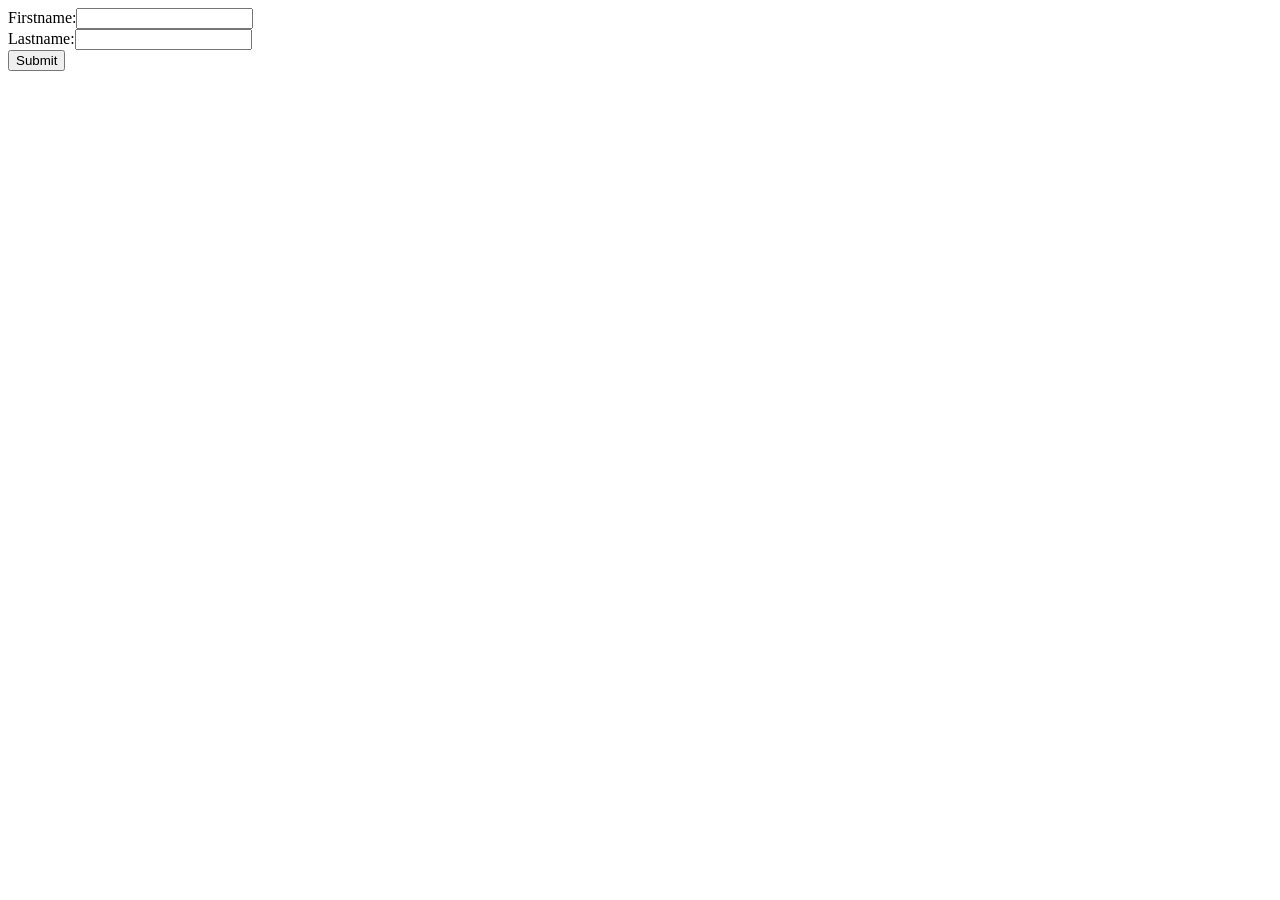
<file: CH5/index.html>
<!DOCTYPE html>
<html lang="en">
<head>
    <meta charset="UTF-8">
    <meta name="viewport" content="width=(), initial-scale=1.0">
    <title>Document</title>
</head>
<body>
    <form action="/process" method="get">
        Firstname:<input type="text" name="fname"/><br>
        Lastname:<input type="text" name="lname"/><br>
        <input type="submit">
    </form>
</body>
</html>
</file>
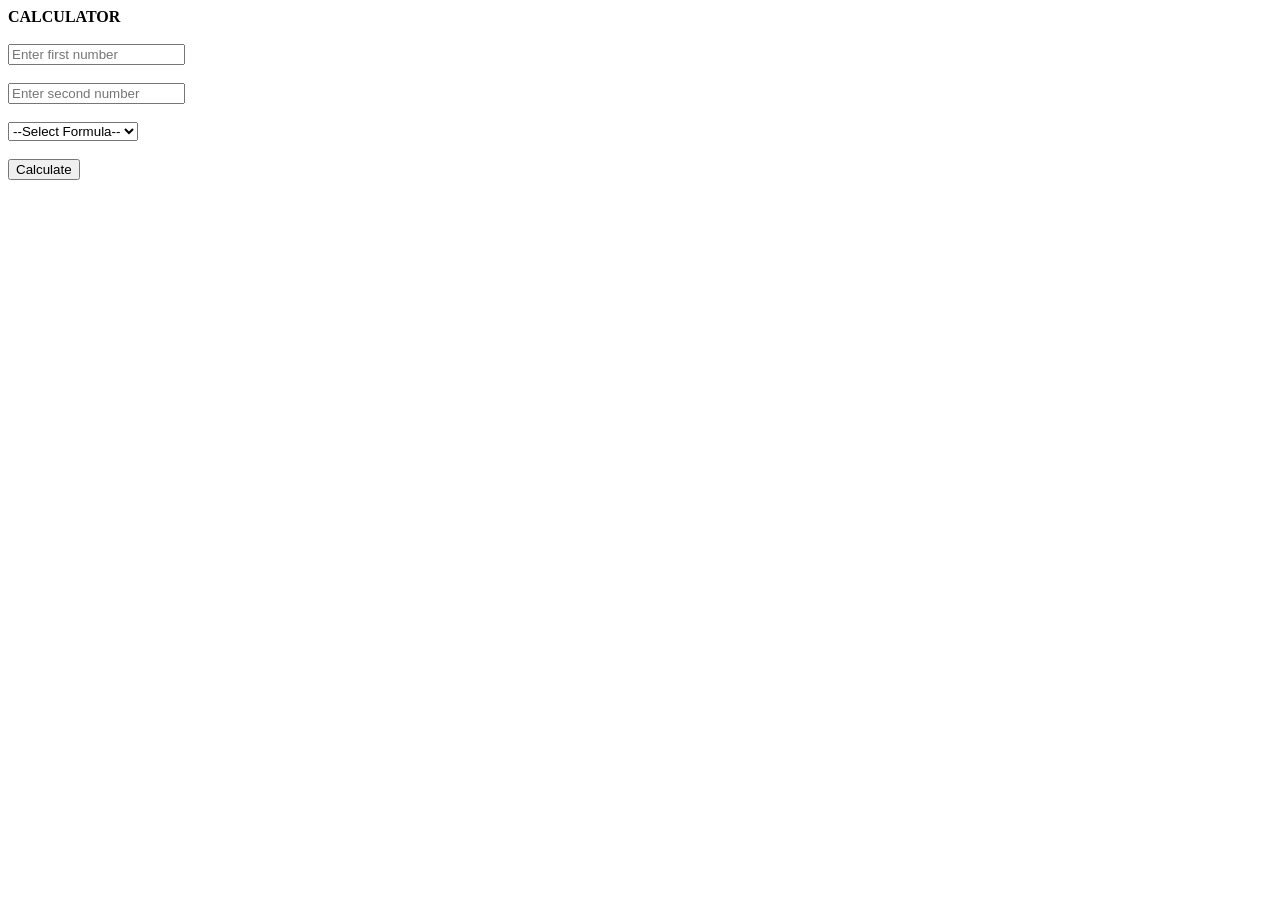
<file: CH5/3.html>
<html>
    <head><b>CALCULATOR</b></head><br><br>
    <body>
        <form action="/calc" method="get">
            <input type="number" name="num1" placeholder="Enter first number"><br><br>
            <input type="number" name="num2" placeholder="Enter second number"><br><br>
            
            <select name="formula">
                <option value="none">--Select Formula--</option>
                <option value="add">Add</option>
                <option value="sub">Subtract</option>
                <option value="mul">Multiply</option>
                <option value="div">Divide</option>
            </select><br><br>
            
            <button type="submit">Calculate</button>
        </form>
    </body>
</html>
</file>
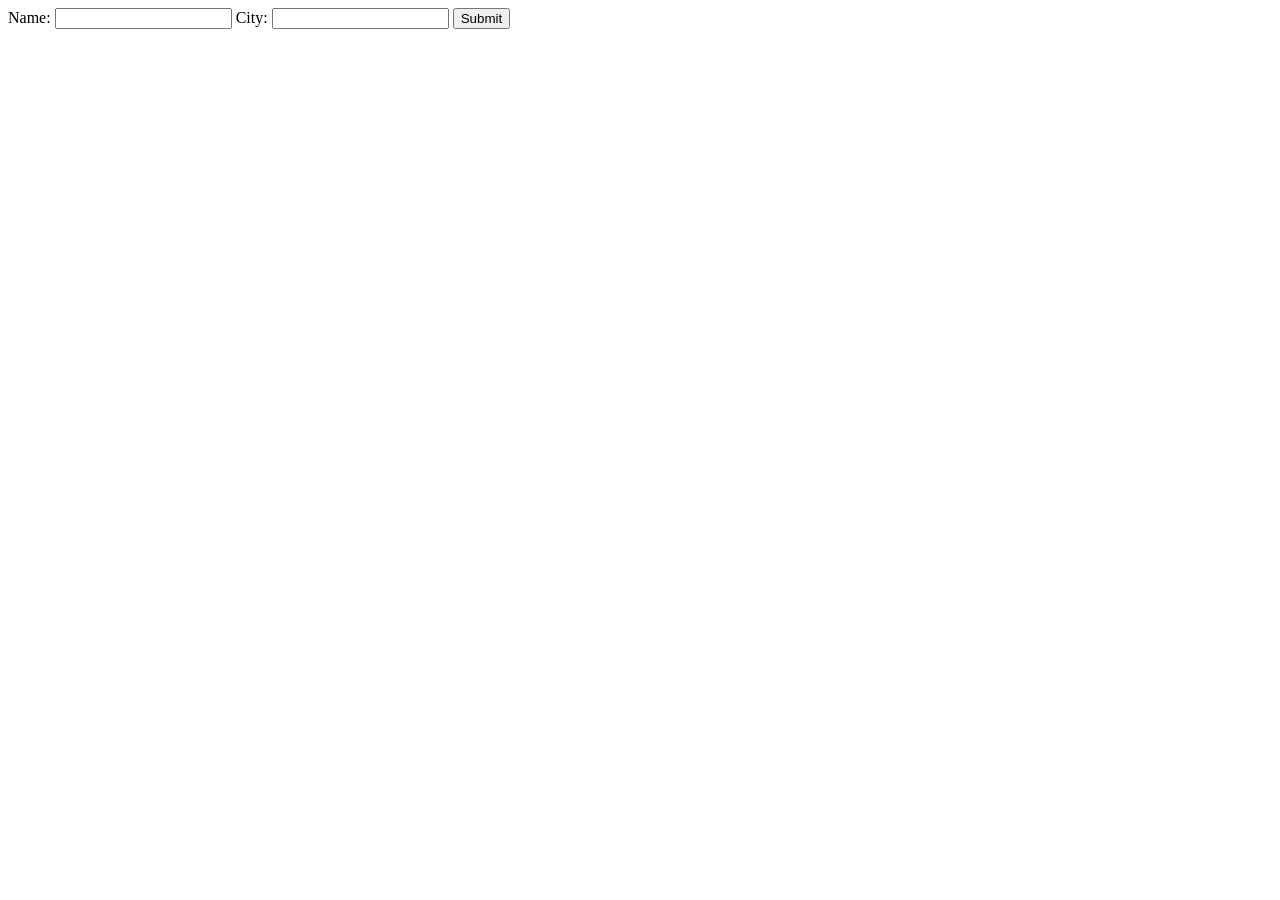
<file: CH5/5.html>
<html>
    <body>
        <form action="/data" method="post">
            Name: <input type="text" name="name">
            City: <input type="text" name="city">
            <button>Submit</button>
        </form>
    </body>
</html>
</file>
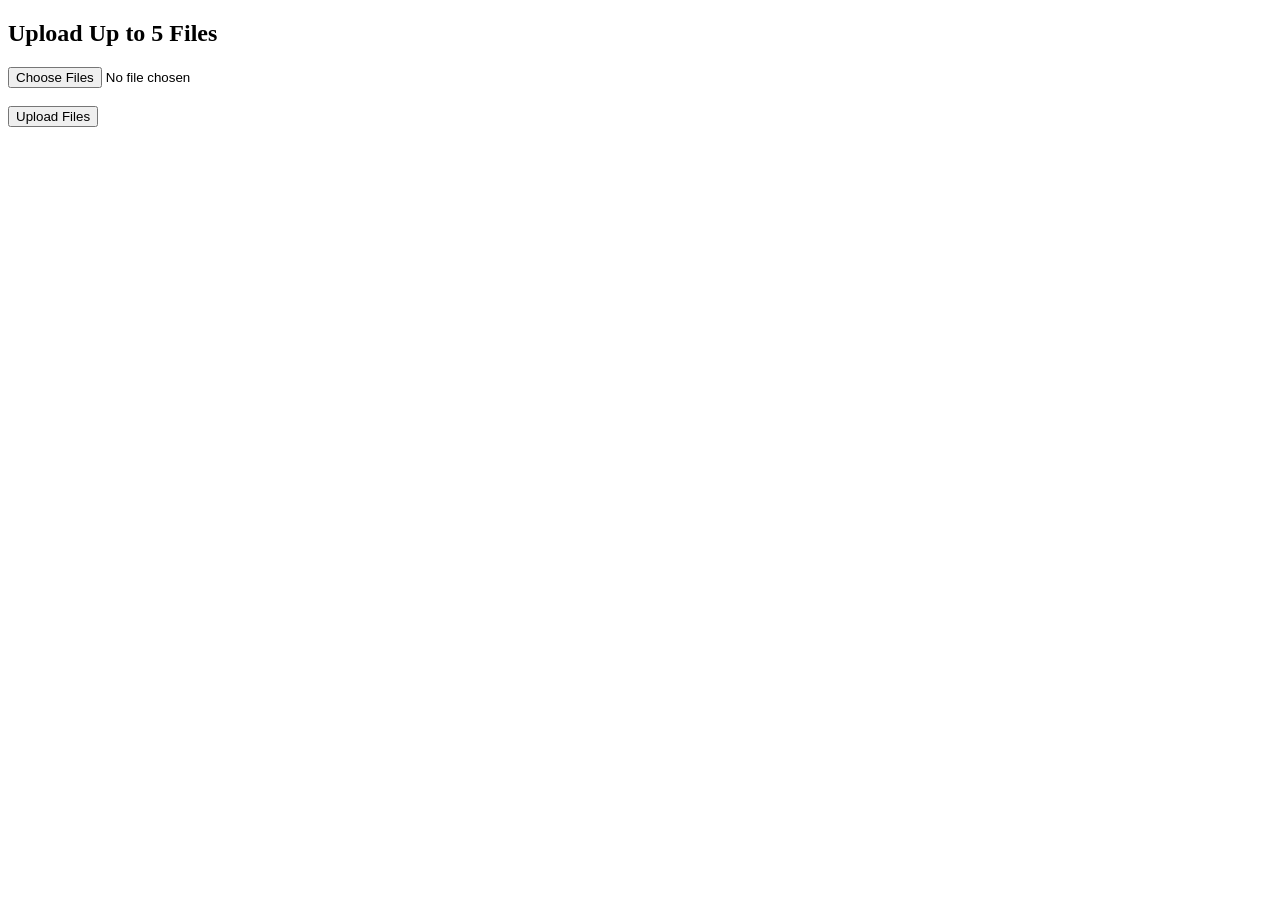
<file: CH6/mt2.html>
<!DOCTYPE html>
<html lang="en">
<head>
    <title>Multiple File Upload</title>
</head>
<body>
    <h2>Upload Up to 5 Files</h2>
    <!-- action matches your app.post route, name matches upload.array("mypics") -->
    <form action="/uploadmultiple" method="POST" enctype="multipart/form-data">
        <input type="file" name="mypics" multiple required>
        <br><br>
        <button type="submit">Upload Files</button>
    </form>
</body>
</html>
</file>
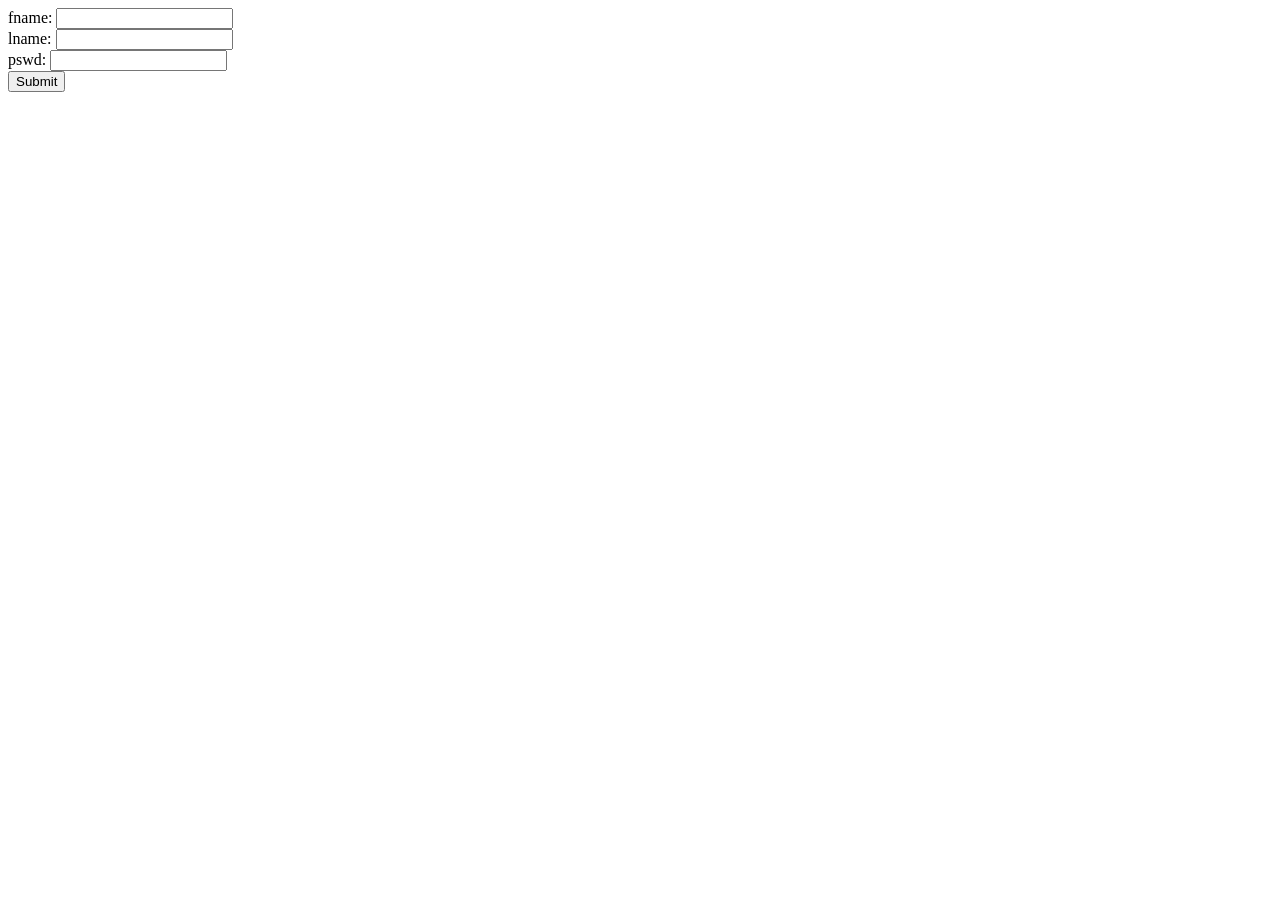
<file: CH5/Cookie/c2.html>
<html>
    <body>
        <form action="/submit" method="post">
            fname: <input type="text" name="fname"><br>
            lname: <input type="text" name="lname"><br>
            pswd: <input type="password" name="pswd"><br>
            <input type="submit">
        </form>
    </body>
</html>
</file>
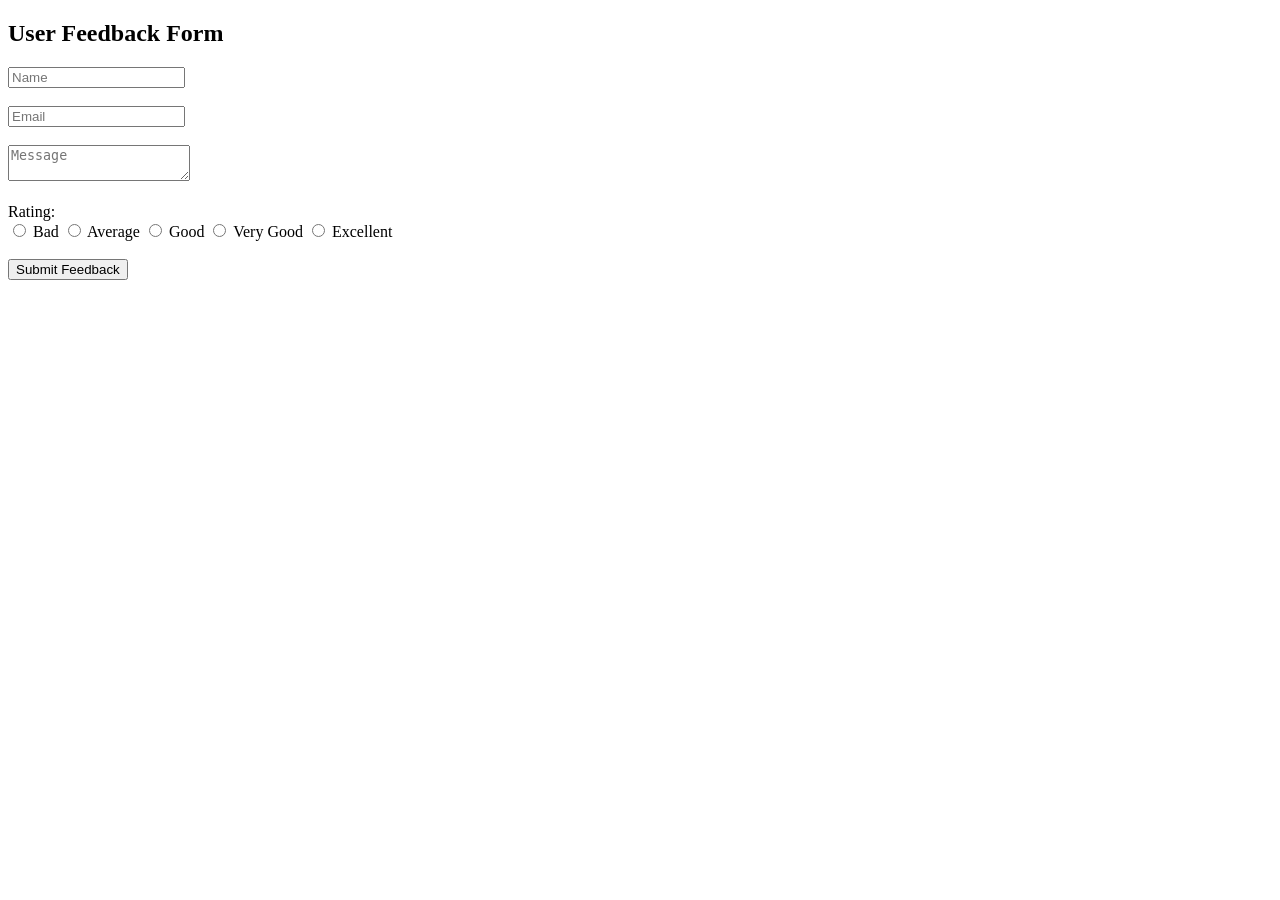
<file: CH5/Cookie/c3.html>
<!DOCTYPE html>
<html>
<body>
    <h2>User Feedback Form</h2>
    <form action="/submit-feedback" method="GET">
        <input type="text" name="name" placeholder="Name" required><br><br>
        <input type="email" name="email" placeholder="Email" required><br><br>
        <textarea name="message" placeholder="Message"></textarea><br><br>
        <label>Rating:</label><br>
        <input type="radio" name="rating" value="Bad"> Bad
        <input type="radio" name="rating" value="Average"> Average
        <input type="radio" name="rating" value="Good"> Good
        <input type="radio" name="rating" value="Very Good"> Very Good
        <input type="radio" name="rating" value="Excellent"> Excellent<br><br>
        <button type="submit">Submit Feedback</button>
    </form>
</body>
</html>

<!-- post -->
</file>
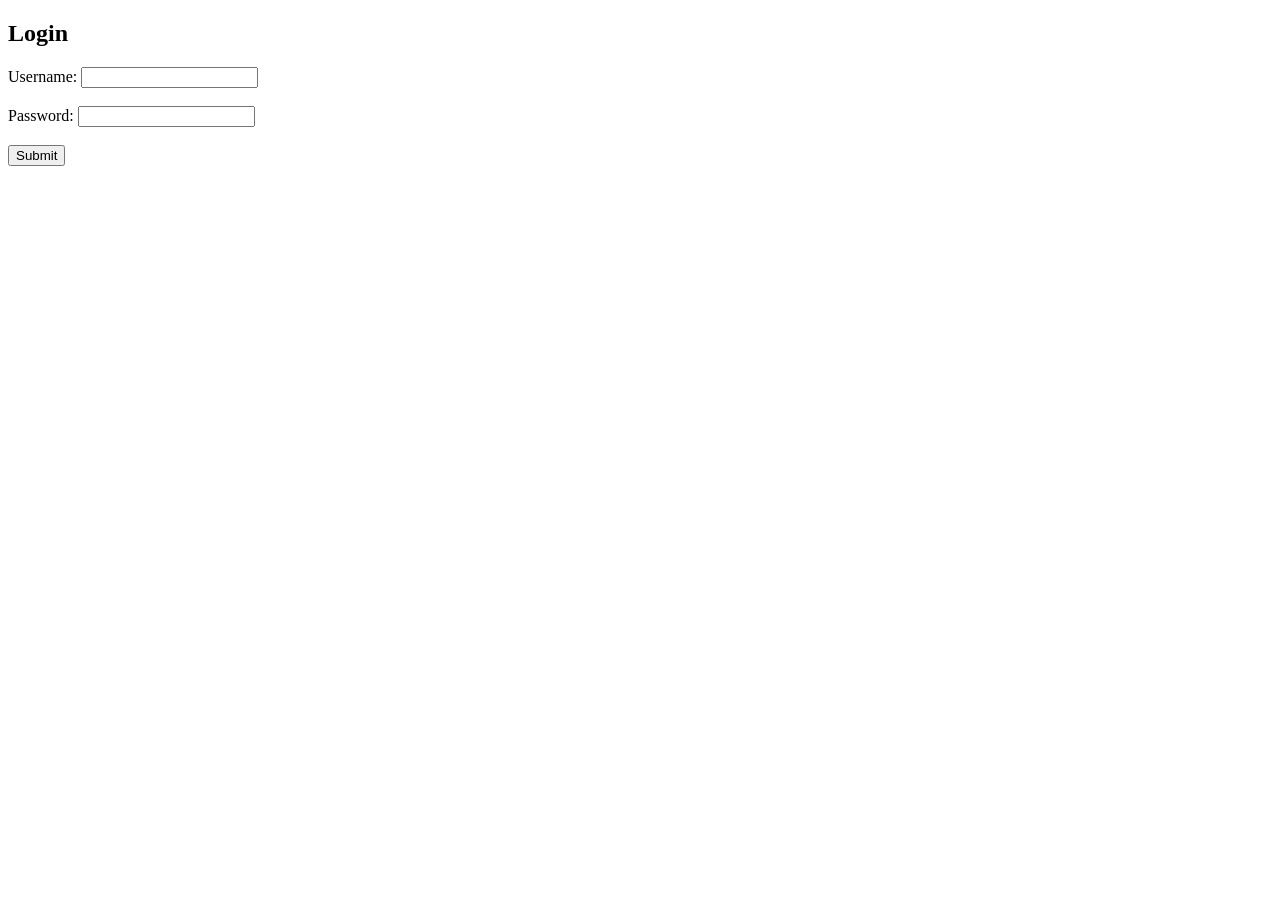
<file: CH5/Cookie/c5.html>
<!DOCTYPE html>
<html>
<body>
    <h2>Login</h2>
    <form action="/set-cookie" method="POST">
        Username: <input type="text" name="username" required><br><br>
        Password: <input type="password" name="password" required><br><br>

        <button type="submit">Submit</button>
    </form>
</body>
</html>
</file>
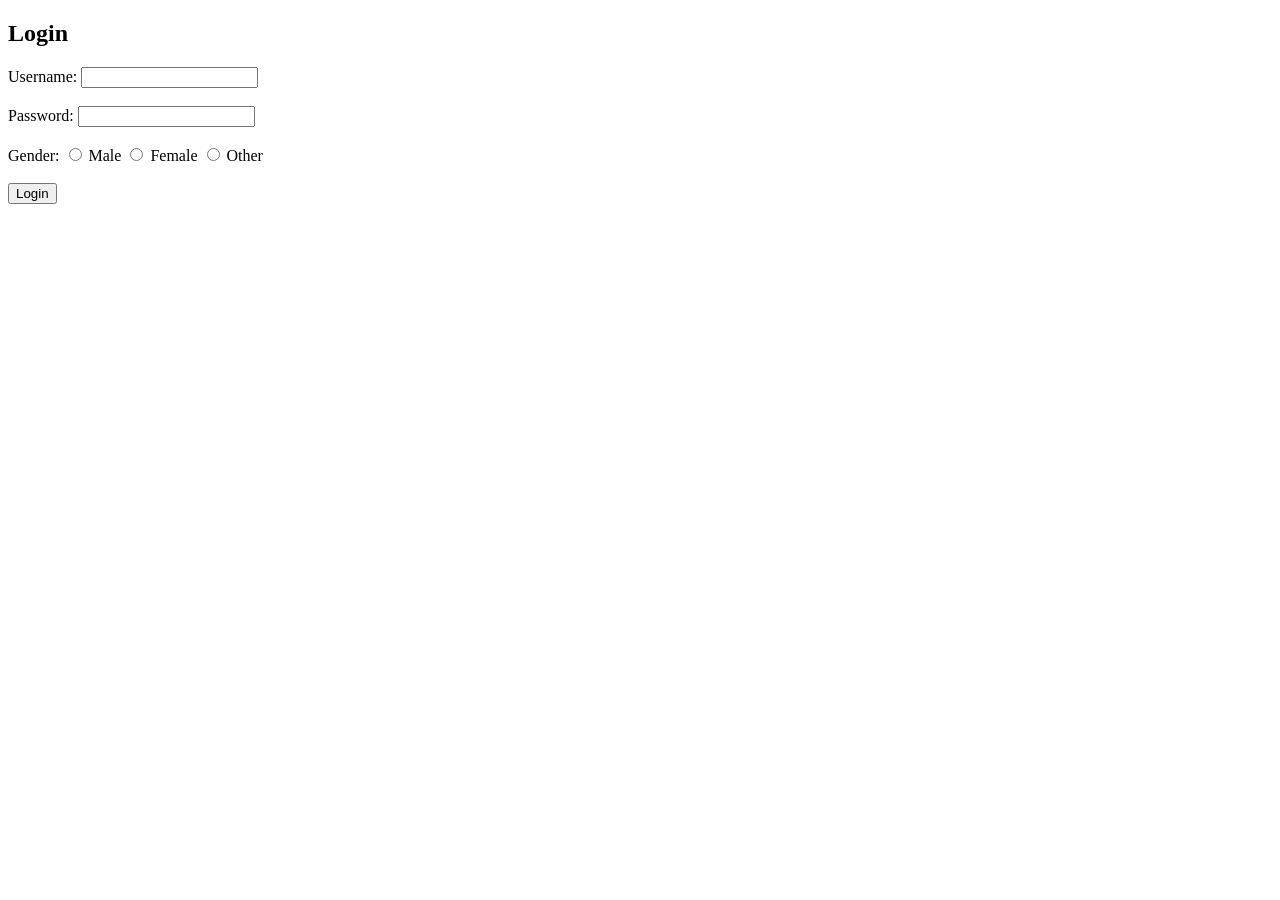
<file: CH5/Session/s2.html>
<!DOCTYPE html>
<html lang="en">
<head>
    <meta charset="UTF-8">
    <title>Login Page</title>
</head>
<body>
    <h2>Login</h2>
    <form action="/savesession" method="POST">
        <div>
            <label>Username:</label>
            <input type="text" name="username">
        </div>
        <br>
        <div>
            <label>Password:</label>
            <input type="password" name="password">
        </div>
        <br>
        <div>
            <label>Gender:</label>
            <input type="radio" name="gender" value="Male"> Male
            <input type="radio" name="gender" value="Female"> Female
            <input type="radio" name="gender" value="Other"> Other
        </div>
        <br>
        <button type="submit">Login</button>
    </form>
</body>
</html>
</file>
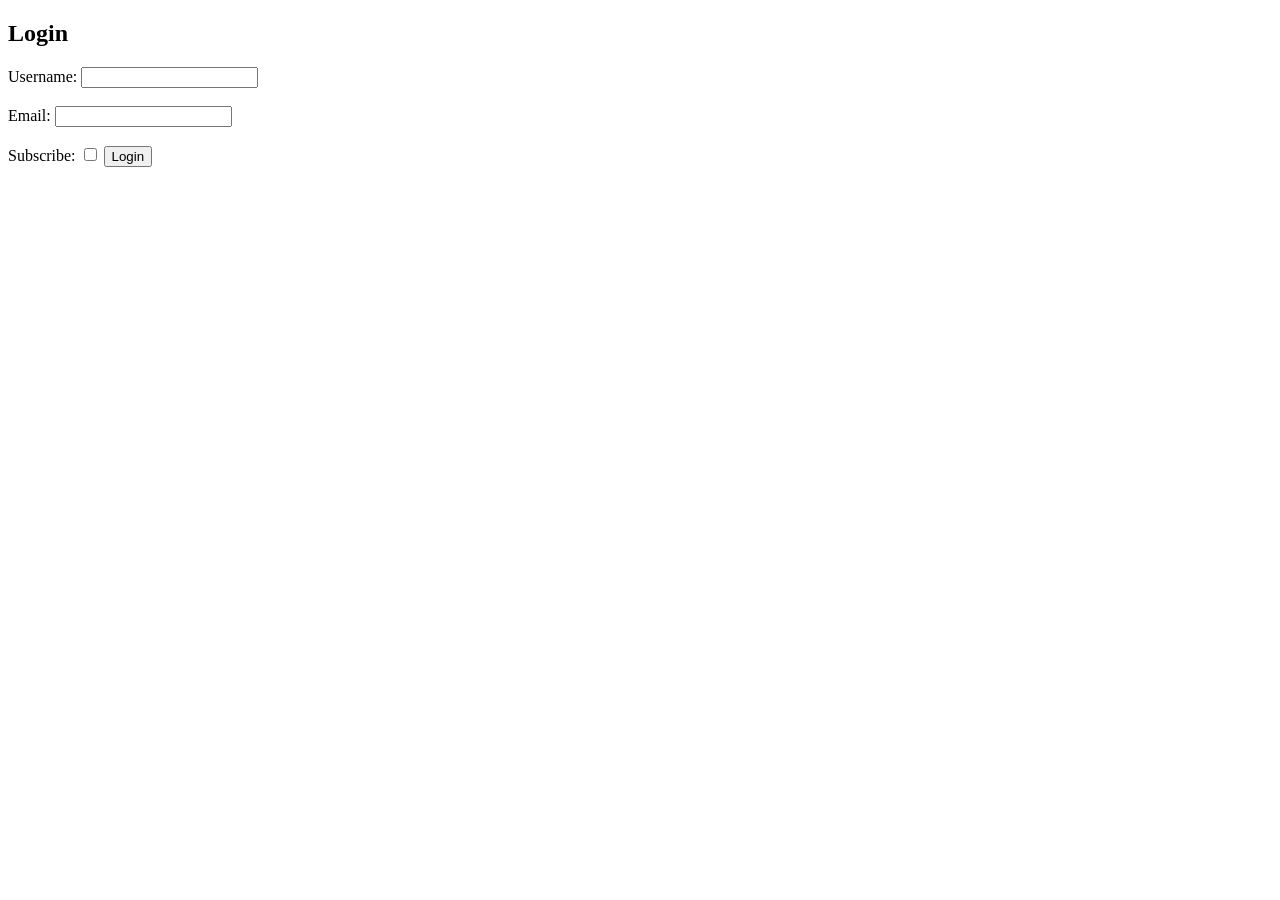
<file: CH5/Session/s3.html>
<!DOCTYPE html>
<html>
<body>
    <h2>Login</h2>
    <form action="/login" method="POST">
        Username: <input type="text" name="username" required><br><br>
        Email: <input type="email" name="email" required><br><br>
        Subscribe: <input type="checkbox" name="subscribe">
        <button type="submit">Login</button>
    </form>
</body>
</html>
</file>
